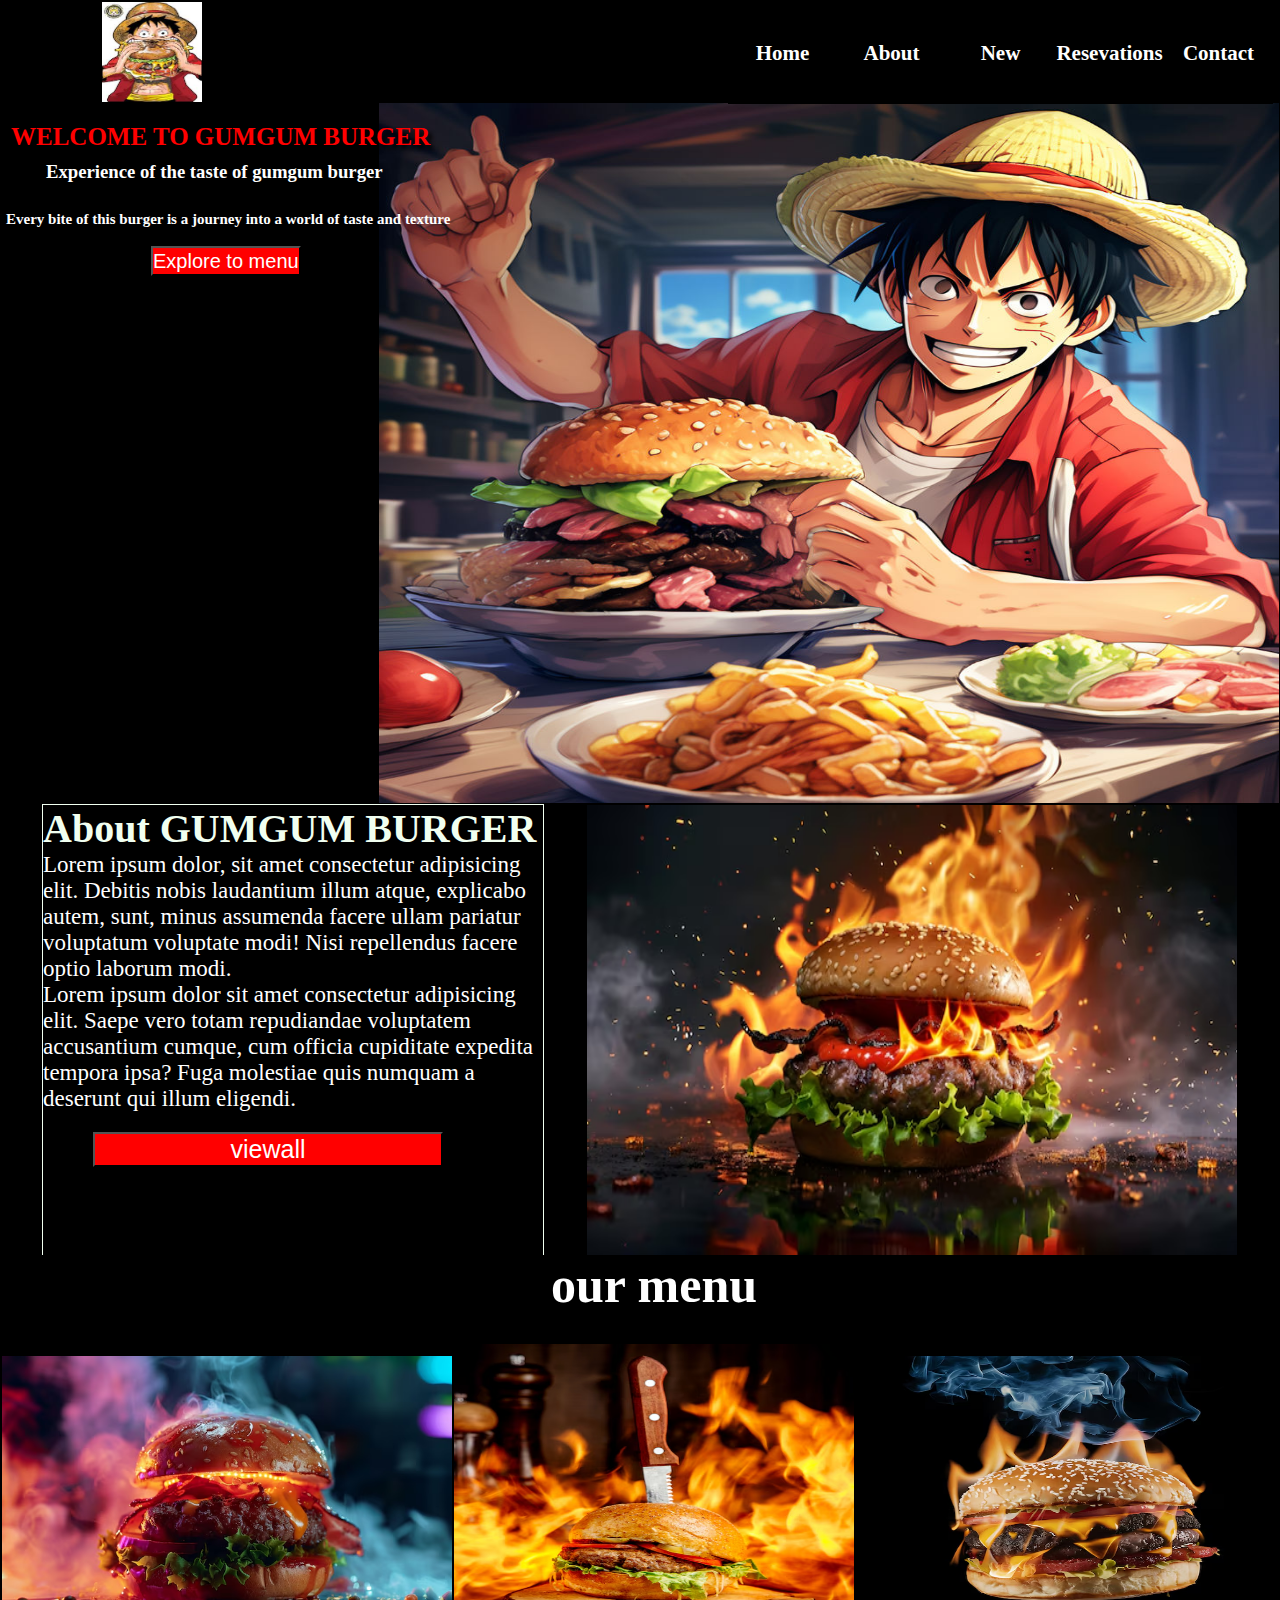
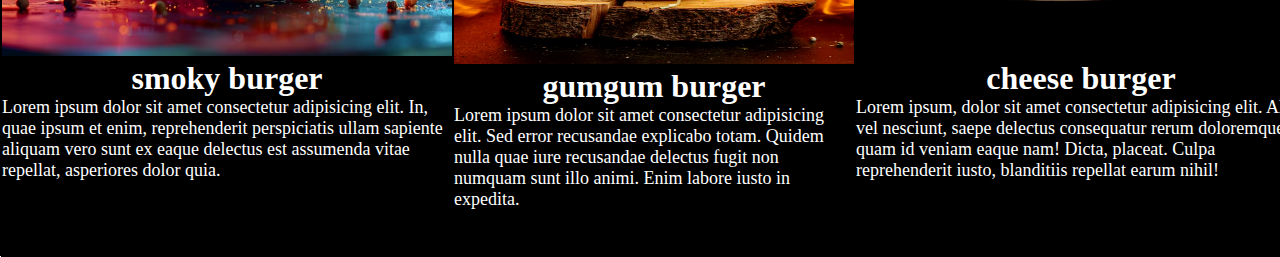
<file: index.html>
<!DOCTYPE html>
<html lang="en">
<head>
    <meta charset="UTF-8">
    <meta name="viewport" content="width=device-width, initial-scale=1.0">
    <title>BURGER HUNTER</title>
    <link rel="stylesheet" href="style.css">
</head>
<body>
    <div class="out1">
        <div id="in1"><img src="a2.jpg" alt="" height="100px" width="100px"></div>
        <div id="in2"><ul>
            <li><a href="">Home</a></li>
            <li><a href="">About</a></li>
            <li><a href="">New</a></li>
            <li><a href="">Resevations</a></li>
            <li><a href="contact.html">Contact</a></li>
        </ul>
    </div>
</div>
    <div class="out2">
        <h3 id="welcome">WELCOME TO GUMGUM BURGER</h3>
        <h3 id="taste">Experience of the taste of gumgum burger</h3><br>
        <h3 id="taste1" >Every bite of this burger is a journey into a world of taste and texture</h3><br>
        <button id="menu">Explore to menu</button>
    </div>
    <div class="out3">
        <div id="in3">
            <h1>About GUMGUM BURGER</h1>
            <p id="text1">Lorem ipsum dolor, sit amet consectetur adipisicing elit. Debitis nobis laudantium illum atque, explicabo autem, sunt, minus assumenda facere ullam pariatur voluptatum voluptate modi! Nisi repellendus facere optio laborum modi.</p>
            <p id="text1">Lorem ipsum dolor sit amet consectetur adipisicing elit. Saepe vero totam repudiandae voluptatem accusantium cumque, cum officia cupiditate expedita tempora ipsa? Fuga molestiae quis numquam a deserunt qui illum eligendi.</p>
            <button id="Menu">viewall</button>
        </div>
        <div id="in4">
            <img src="b6.jpg" alt="" height="450" width="650">
        </div>
    </div>
    <div class="out4">
        <div id="in5">
            <img src="b8.jpg" alt=""height="300" width="450" id="img1">
            <h1 id="menu1">smoky burger</h1>
            <p id="menu2">Lorem ipsum dolor sit amet consectetur adipisicing elit. In, quae ipsum et enim, reprehenderit perspiciatis ullam sapiente aliquam vero sunt ex eaque delectus est assumenda vitae repellat, asperiores dolor quia.</p>
        </div>
        <div id="in6">
            <h1 style="color: white; text-align: center; font-size: 50px;">our menu</h1>
            <img src="b7.jpg" alt=""height="320" width="400" id="img2">
            <h1 id="menu1"> gumgum burger</h1>
            <p id="menu2">Lorem ipsum dolor sit amet consectetur adipisicing elit. Sed error recusandae explicabo totam. Quidem nulla quae iure recusandae delectus fugit non numquam sunt illo animi. Enim labore iusto in expedita.</p>
        </div>
        <div id="in7">
            <img src="b9.jpg" alt=""height="300" width="450" id="img3">
            <h1 id="menu1">cheese burger</h1>
            <p id="menu2">Lorem ipsum, dolor sit amet consectetur adipisicing elit. Alias vel nesciunt, saepe delectus consequatur rerum doloremque quam id veniam eaque nam! Dicta, placeat. Culpa reprehenderit iusto, blanditiis repellat earum nihil!</p>
        </div>
    </div>
</body>
</html>
</file>
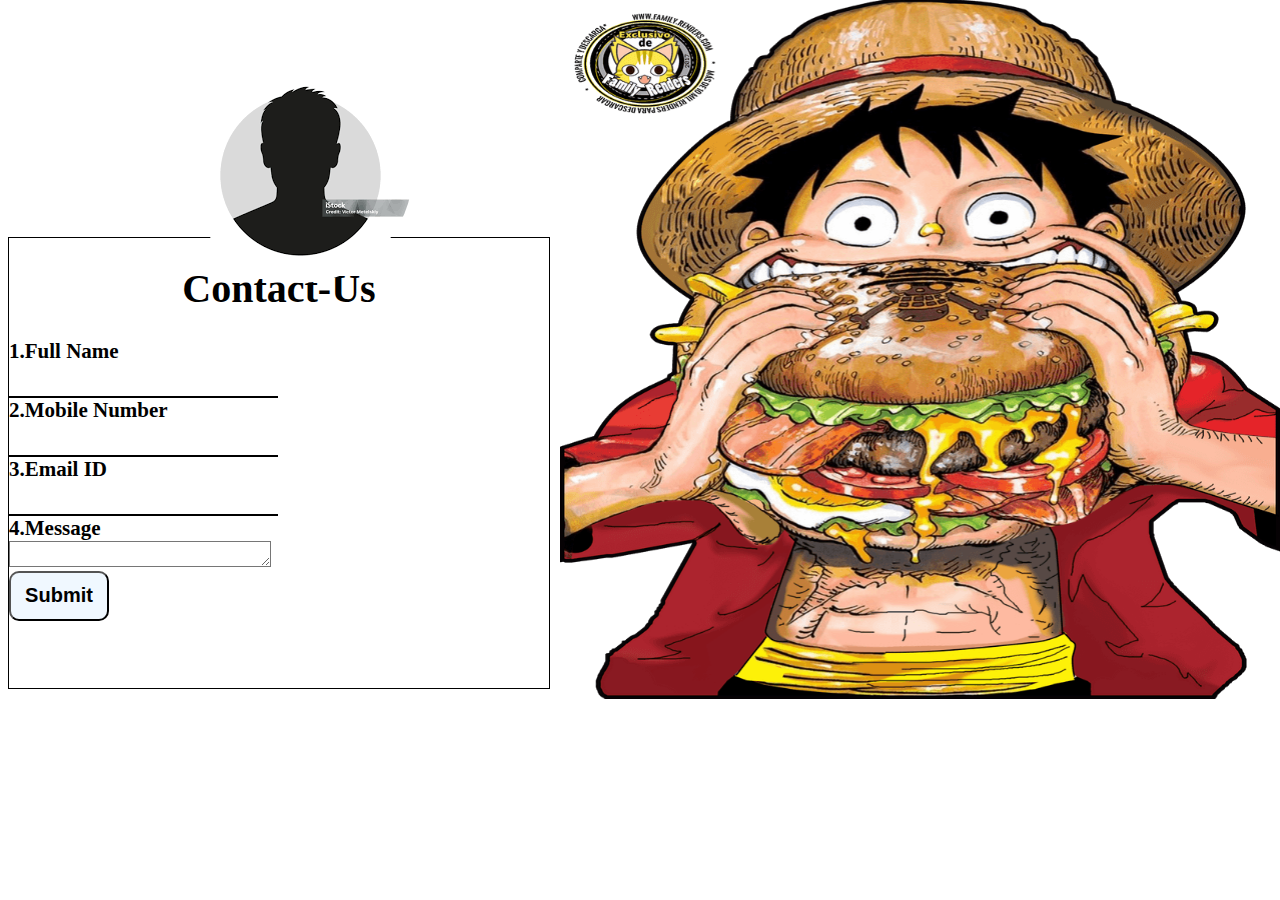
<file: contact.html>
<!DOCTYPE html>
<html lang="en">
<head>
    <meta charset="UTF-8">
    <meta name="viewport" content="width=device-width, initial-scale=1.0">
    <title>Contact-Us</title>
    <link rel="stylesheet" href="contact.css">
</head>
<body>
    <img src="a1.jpg" alt="" id="avatar">
    <form action="">
        <h1>Contact-Us</h1>
        <label for="">1.Full Name</label><br>
        <input type="text"><br>
        <label for="">2.Mobile Number</label><br>
        <input type="text"><br>
        <label for="">3.Email ID</label><br>
        <input type="email id"><br>
        <label for="">4.Message</label><br>
        <textarea name="" id="" cols="30" rows="10"></textarea><br>
        <button>Submit</button>
    </form>
</body>
</html>
</file>
<file: style.css>
*{
    margin: 0px;
    padding: 0px;
}
.out1{
    border: solid 1px;
    height: 100px;
    display: flex;
    justify-content: space-between;
    background-color: black;
}
#in1,#in2{
    border: solid 1px;
    height: 100px;
}
#in1{
    width: 100px;
    margin-left: 100px;
}
#in1{
    width: 100px;
}
#in2{
    width: 550px;
}
ul{
    list-style-type: none;;
}
ul li{
    border: solid 1px;
    height: 100px;
    width: 107px;
    float: left;
    text-align: center;
    line-height: 100px;
}
ul li a{
    font-size: 21px;
    text-decoration: none;
    font-weight: bold;
    color: white;
}
ul li a:hover{
    color: green;
    font-size: 23px;
}
.out2{

    border: solid 1px;
    height: 700px;
    background-image: url(b2.jpg);
    background-repeat: no-repeat;
    background-size: 900px 700px;
    background-position: right;
    background-color: black;
    border-color: black;
}
#welcome{
    color: red;
    font-size: 25px;
    margin-left: 10px;
    margin-top: 20px;
    text-shadow: 4px 4px 4px black;
}
#taste{
    color: white;
    font-size: 15;
    margin-top: 10px;
    margin-left: 45px;

}
#taste1{
    color: white;
    font-size: 15px;
    margin-top: 10px;
    margin-left: 5px;
}
#menu{
    color: white;
    background-color: red;
    font-size: 20px;
    height: 30px;
    margin-left: 150px;
}
menu:hover{
    background-color: chartreuse;
}
.out3{
    border: black;
    height: 450px;
    display: flex;
    justify-content: space-evenly;
    background-color: black;
}
#in3,#in4{
    border: solid 1px;
    height: 450px;
}
#in3{
    width: 500px;
    color: rgb(241, 255, 240);
    font-size: 20px;
}
#in4{
    width: 650px;
}
#about{
    font-size: 45px;
    margin-top: 20px;
}
#text1{
    font-size: 20px;
}
#text1{
    font-size: 23px;
    color: white;
}
.out4{
    border: solid 1px;
    height: 600px;
    justify-content: space-evenly;
    display: flex;
    background-color: black;
}
#in5,#in6,#in7{
    border: solid 1px;
    height: 600px;
    width: 600px;
}
#Menu{
    color: white;
    background-color: red;
    font-size: 25px;
    margin-top: 20px;
    height: 35px;
    width: 350px;
    margin-left: 50px;
    background-color: red;
}
#img1,#img3{
    margin-top: 100px;
}
#img2{
    margin-top: 30px;
}
#menu1{
    color: white;
    text-align: center;
}
#menu2{
    color: white;
    font-size: 18px;
}
</file>
<file: contact.css>
form{
    border: solid 1px;
    width: 540px;
    height: 450px;
    
}
body{
    background-image: url(f2.jfg);
    background-repeat: no-repeat;
    background-position: right;
    background-size: 720px 700px; 
}
label{
    color: black;
    font-size: 21px;
    font-weight: bold;
}
h1{
    color: black;
    font-size: 40px;
    text-align: center;
}
input{
    height: 30px;
    width: 25;
    background: none;
    outline: none;
    border: none;
    border-bottom-style: solid;
    border-bottom-color: solid;
    border-width: 2px;
    color: black;
    font-size: 20px;
}
textarea{
    height: 20px;
    background-color: white;
}
button{
    height: 50px;
    width: 100px;
    background-color: aliceblue;
    color: black;
    font-size: 20px;
    font-weight: bold;
    border-radius: 10px;
}
#avatar{
    border-radius: 50%;
    position: relative;
    left: 180px;
    top: 50px;
}
</file>
